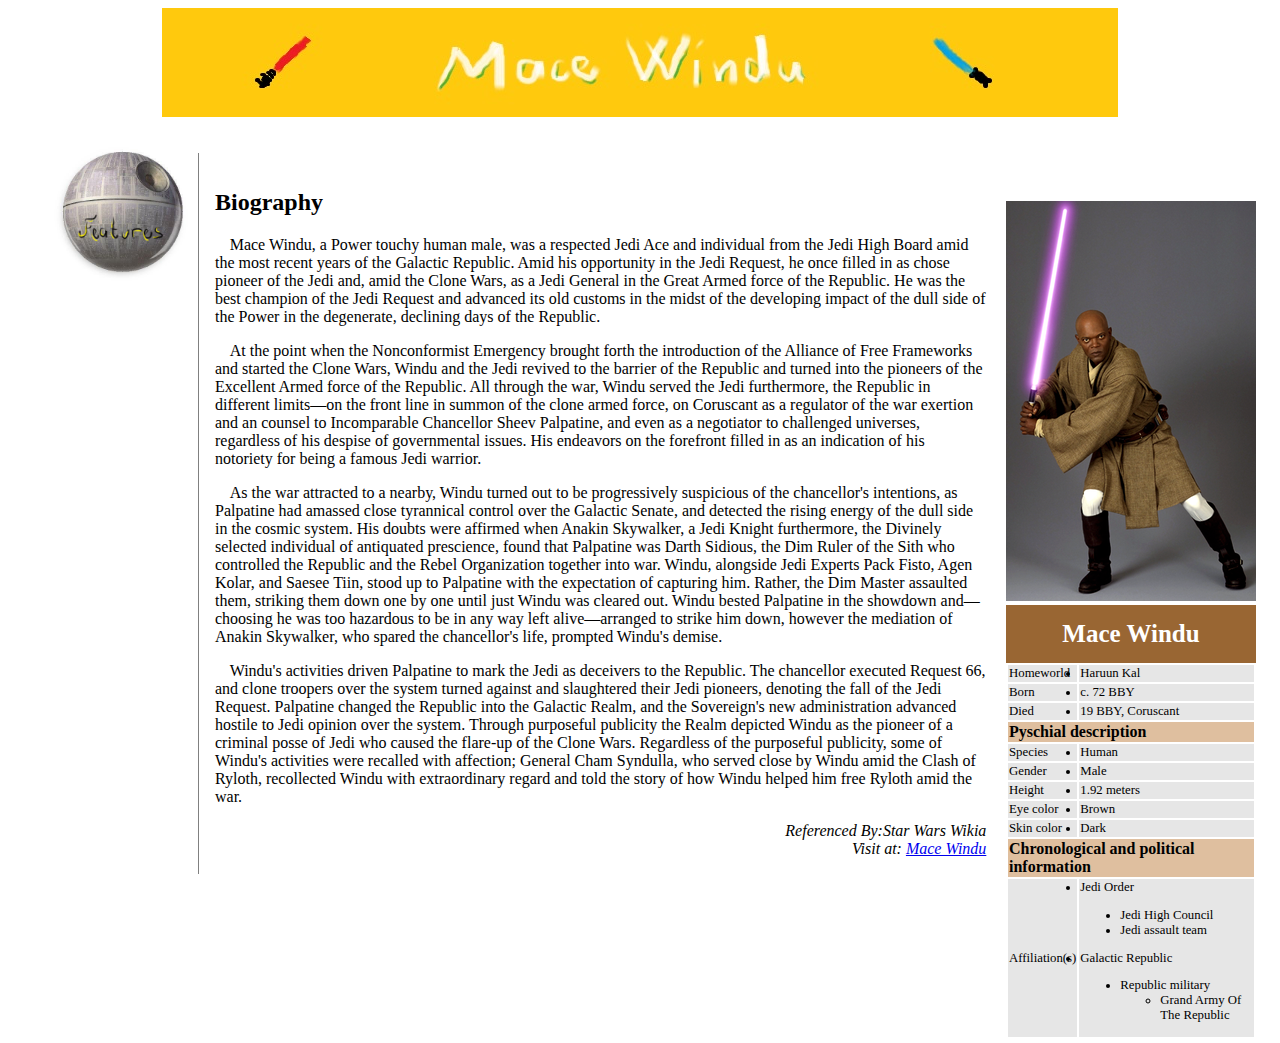
<file: 1st-a1/index.html>
<!DOCTYPE html>
<html lang="en">
<head>
  <title>Mace Windu</title>
  <meta charset="UTF-8">
  <link rel="stylesheet" type="text/css" href="style.css">
  <link rel="shortcut icon" type="image/x-icon" href="img\icon.png" />
</head>
<body>
  <div class="container">
    <header>
      <img src="img\macewindubanner.jpg" alt="macewindubanner">
    </header>
    <nav>
      <ul>
        <li><a href="https://www.youtube.com/watch?v=rXCFq6D3SGs">
        <img src="img\features.jpg"alt="macewindufeatures"
        width="150px" height="150px"></a></li>
      </ul>
    </nav>
    <aside >
      <img src= "img\Mace_Winduold.png";
      alt="macewindu" class="aside" id="maceold">
      <img src= "img\Mace_Windu.png";
      alt="macewindu" class="aside" id="macenew" style="display:none">
      <TABLE>
       <caption><strong>Mace Windu</strong></caption>
       
       <tr class="subtr">
         <td>Homeworld</td><td><li>Haruun Kal</li></td>
       </tr>
       <tr class="subtr">
         <td>Born</td><td><li>c. 72 BBY</li></td>
         <tr class="subtr">
           <td>Died</td><td><li>19 BBY, Coruscant</li></td>
         </tr>
       </tr>
       <TR>
         <td colspan="2" class="big"}>
            Pyschial description
         </td>
       </TR>
       <tr class="subtr">
         <td>Species</td><td><li>Human</li></td>
       </tr>
       <tr class="subtr">
         <td>Gender</td><td><li>Male</li></td>
       </tr>
       <tr class="subtr">
         <td>Height</td><td><li>1.92 meters</li></td>
       </tr>
       <tr class="subtr">
         <td>Eye color</td><td><li>Brown</li></td>
       </tr>
       <tr class="subtr">
         <td>Skin color</td><td><li>Dark</li></td>
       </tr>
       <tr>
       <td colspan="2" class="big"}>
          Chronological and political information
       </td>
       </tr>
       <tr class="subtr">
         <td>Affiliation(s)</td>
         <td><li>Jedi Order</li>
           <ul><li>Jedi High Council</li><li>Jedi assault team</li></ul>
         <li>Galactic Republic</li>
           <ul><li>Republic military</li>
             <ul><li>Grand Army Of The Republic</li></ul></ul>
       </tr>
      </TABLE>
    </aside>
    <article>
      <h2>Biography</h2>
      <p> Mace Windu, a Power touchy human male, was a respected Jedi
          Ace and individual from the Jedi High Board amid the most recent years
          of the Galactic Republic. Amid his opportunity in the Jedi Request, he
          once filled in as chose pioneer of the Jedi and, amid the Clone
          Wars, as a Jedi General in the Great Armed force of the Republic. He was
          the best champion of the Jedi Request and advanced its old
          customs in the midst of the developing impact of the dull side of the
          Power in the degenerate, declining days of the Republic.
      </p>
      <p>At the point when the Nonconformist Emergency brought forth the introduction of the Alliance of
        Free Frameworks and started the Clone Wars, Windu and the Jedi
        revived to the barrier of the Republic and turned into the pioneers of the
        Excellent Armed force of the Republic. All through the war, Windu served the Jedi
        furthermore, the Republic in different limits—on the front line in summon of
        the clone armed force, on Coruscant as a regulator of the war exertion and an
        counsel to Incomparable Chancellor Sheev Palpatine, and even as a negotiator
        to challenged universes, regardless of his despise of governmental issues. His endeavors on
        the forefront filled in as an indication of his notoriety for being a famous Jedi
        warrior.
      </p>
      <p>As the war attracted to a nearby, Windu turned out to be progressively suspicious of the
        chancellor's intentions, as Palpatine had amassed close tyrannical control over
        the Galactic Senate, and detected the rising energy of the dull side in the
        cosmic system. His doubts were affirmed when Anakin Skywalker, a Jedi Knight
        furthermore, the Divinely selected individual of antiquated prescience, found that Palpatine was Darth
        Sidious, the Dim Ruler of the Sith who controlled the Republic and the
        Rebel Organization together into war. Windu, alongside Jedi Experts Pack Fisto, Agen
        Kolar, and Saesee Tiin, stood up to Palpatine with the expectation of capturing
        him. Rather, the Dim Master assaulted them, striking them down one by one until
        just Windu was cleared out. Windu bested Palpatine in the showdown and—choosing
        he was too hazardous to be in any way left alive—arranged to strike him down, however the
        mediation of Anakin Skywalker, who spared the chancellor's life, prompted
        Windu's demise.
      </p>
      <p>Windu's activities driven Palpatine to mark the Jedi as deceivers to the Republic.
        The chancellor executed Request 66, and clone troopers over the system turned
        against and slaughtered their Jedi pioneers, denoting the fall of the Jedi Request.
        Palpatine changed the Republic into the Galactic Realm, and the Sovereign's
        new administration advanced hostile to Jedi opinion over the system. Through purposeful publicity
        the Realm depicted Windu as the pioneer of a criminal posse of Jedi who caused
        the flare-up of the Clone Wars. Regardless of the purposeful publicity, some of Windu's
        activities were recalled with affection; General Cham Syndulla, who served
        close by Windu amid the Clash of Ryloth, recollected Windu with extraordinary
        regard and told the story of how Windu helped him free Ryloth amid the
        war.
      </p>
      <address>
        Referenced By:Star Wars Wikia <br>
        Visit at: <a href="http://starwars.wikia.com/wiki/Mace_Windu">Mace Windu</a><br>
      </address>
    </article>
    <footer>
    </footer>
  </div>

  <script type="text/javascript">
    document.getElementById('maceold').onmouseover = function() {changeNEW()};
    document.getElementById('macenew').onmouseout = function() {changeOLD()};

    var img = ["old","new"];
    img[0] = document.getElementById('maceold');
    img[1] = document.getElementById('macenew');

    function changeNEW() {
      img[1].style.display = "inline";
      img[0].style.display = "none";

      }

    function changeOLD() {
      img[0].style.display = "inline";
      img[1].style.display = "none";
    }


  </script>
</body>
</html>
</file>
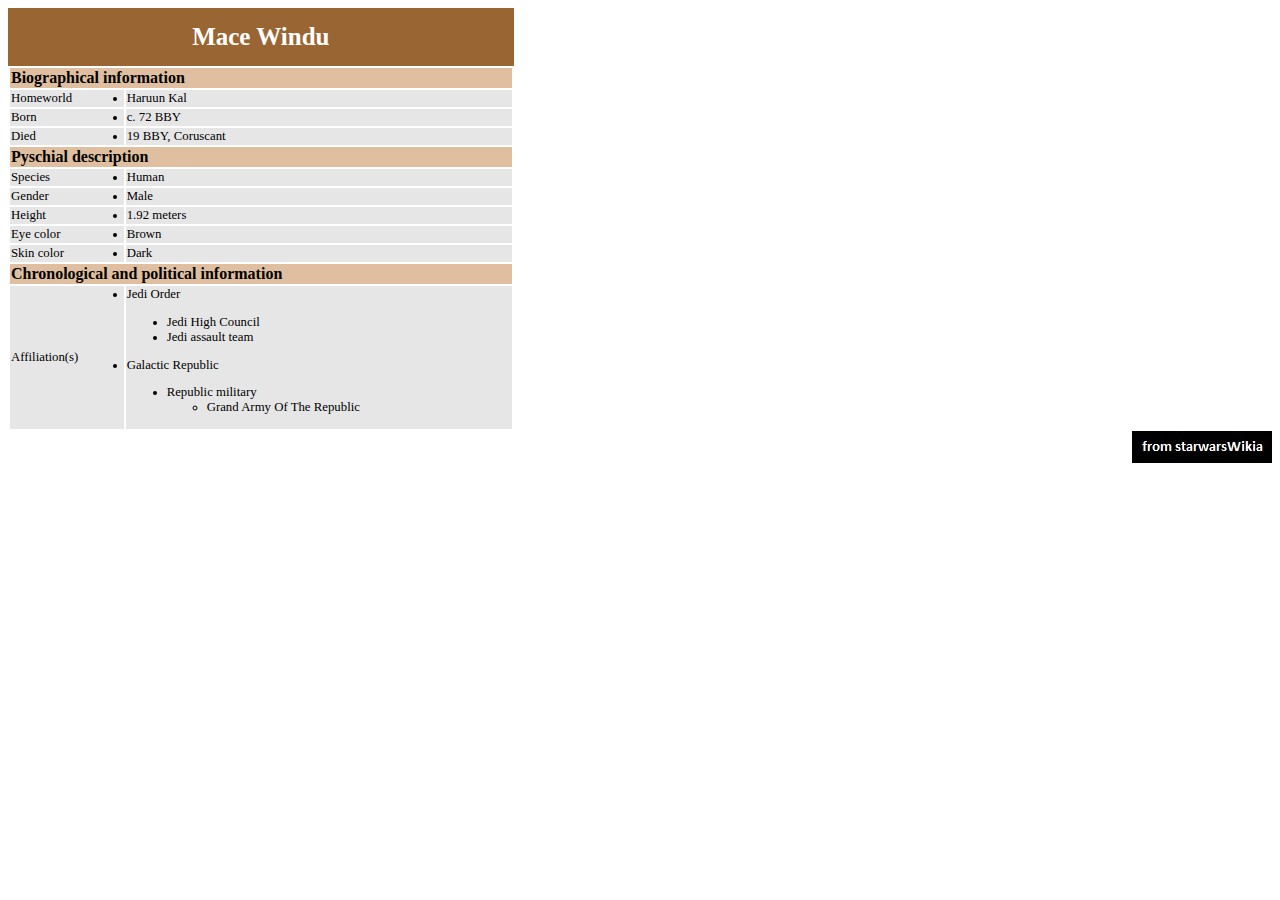
<file: 1st-a1/macewindufeatures.html>
<!DOCTYPE html>
<html lang="en">
<head>
  <meta charset="UTF-8">
  <link rel="stylesheet" type="text/css" href="style.css">
</head>
<body >
  <TABLE style="width:40%">
   <caption><strong>Mace Windu</strong></caption>
   <TR>
     <td colspan="2" class="big"}>
        Biographical information
     </td>
   </TR>
   <tr class="subtr">
     <td>Homeworld</td><td><li>Haruun Kal</li></td>
   </tr>
   <tr class="subtr">
     <td>Born</td><td><li>c. 72 BBY</li></td>
     <tr class="subtr">
       <td>Died</td><td><li>19 BBY, Coruscant</li></td>
     </tr>
   </tr>
   <TR>
     <td colspan="2" class="big"}>
        Pyschial description
     </td>
   </TR>
   <tr class="subtr">
     <td>Species</td><td><li>Human</li></td>
   </tr>
   <tr class="subtr">
     <td>Gender</td><td><li>Male</li></td>
   </tr>
   <tr class="subtr">
     <td>Height</td><td><li>1.92 meters</li></td>
   </tr>
   <tr class="subtr">
     <td>Eye color</td><td><li>Brown</li></td>
   </tr>
   <tr class="subtr">
     <td>Skin color</td><td><li>Dark</li></td>
   </tr>
   <tr>
   <td colspan="2" class="big"}>
      Chronological and political information
   </td>
   </tr>
   <tr class="subtr">
     <td>Affiliation(s)</td>
     <td><li>Jedi Order</li>
       <ul><li>Jedi High Council</li><li>Jedi assault team</li></ul>
     <li>Galactic Republic</li>
       <ul><li>Republic military</li>
         <ul><li>Grand Army Of The Republic</li></ul></ul>
   </tr>
</TABLE>
    <footer>
      <a href="http://starwars.wikia.com/wiki/Mace_Windu"><img src="img\ex1.jpg" alt="extract"></a>
    </footer>
</body>
</html>
</file>
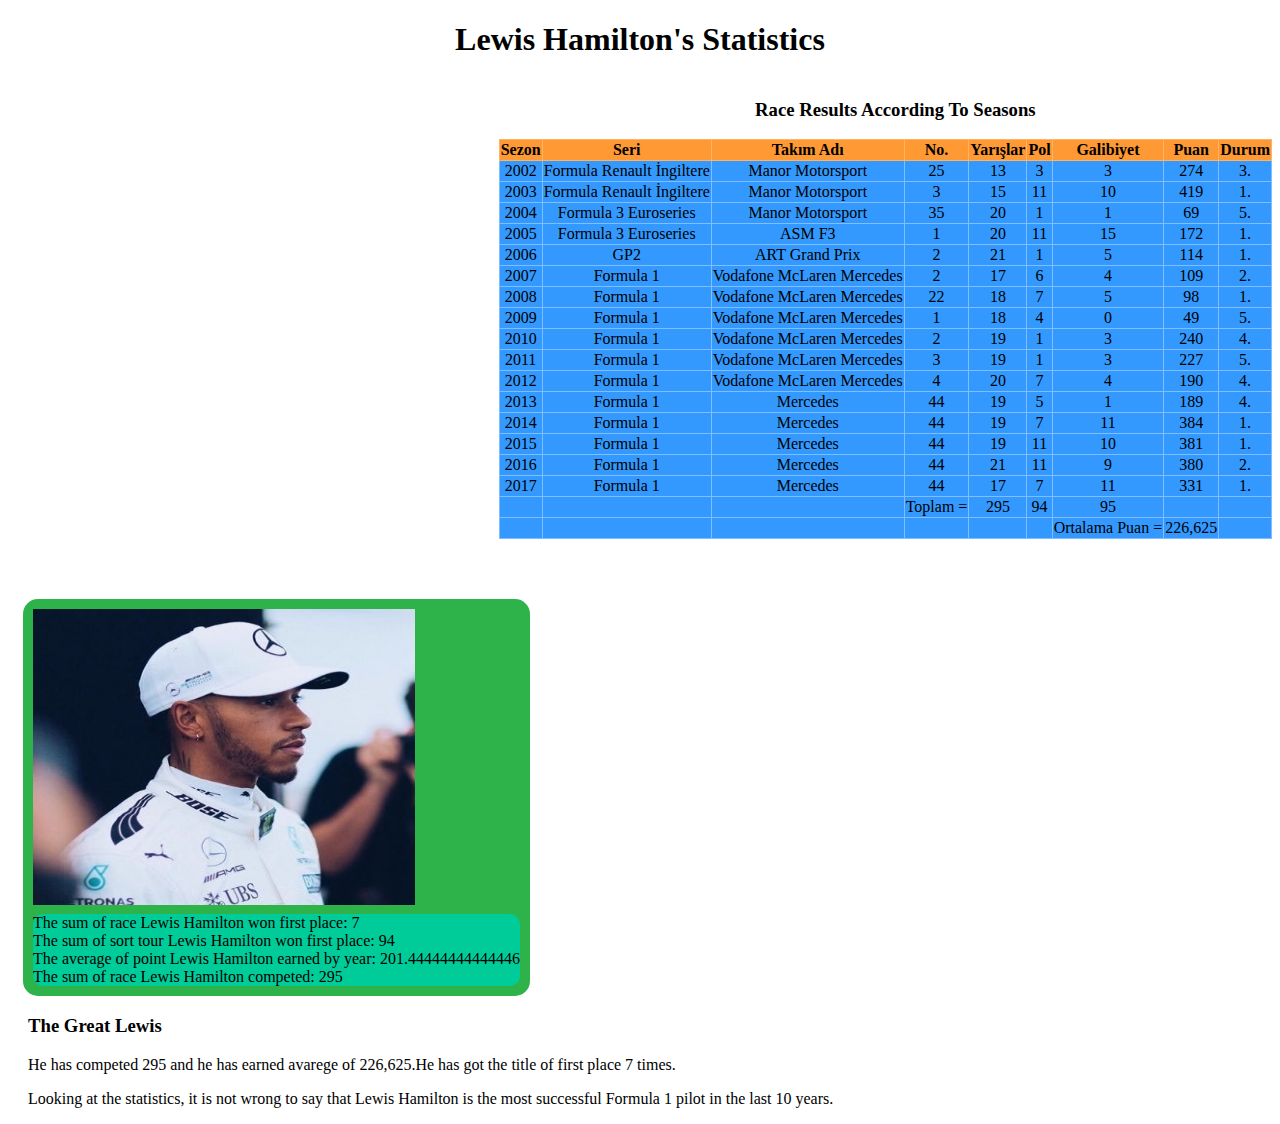
<file: 1st-a2/a2_output.html>
<!DOCTYPE html>
    <html>
        <head>
            <title>Year By Year Lewis Hamilton</title>
            <style>
                cont{
                display: block;
                margin-top: 5px;
                border-radius: 10px;
                background:#00cc99;
                }
                table{
                border-collapse: collapse;
                text-align:center;
                }
                td{
                border: 1px solid #80bfff;
                background: #3399ff;
                }
                th{
                border: 1px solid #ffb366;
                background: #ff9933;
                }
                section{
                float: right;
                text-align: center;
                }
                p{
                text-align: left;
                text-indent: 20px;
                }
                aside {
                background: #2db34a;
                border-radius: 15px;
                padding: 10px;
                margin-left: 15px;
                margin-top: 60px;
                float: left;
                text-align: left;
                }
                h1{
                text-align: center;
                }
                article{
                float:left;
                }
                h3{
                text-indent:20px;
                }
            </style>
        </head>
        <body>
            <h1>Lewis Hamilton's Statistics</h1>
<section>
 <h3> Race Results According To Seasons </h3> 
<table>
<tr>
<th>Sezon</th>
<th>Seri</th>
<th>Takım Adı</th>
<th>No.</th>
<th>Yarışlar</th>
<th>Pol</th>
<th>Galibiyet</th>
<th>Puan</th>
<th>Durum</th>
</tr>
<tr>
<td>2002</td>
<td>Formula Renault İngiltere</td>
<td>Manor Motorsport</td>
<td>25</td>
<td>13</td>
<td>3</td>
<td>3</td>
<td>274</td>
<td>3.</td>
</tr>
<tr>
<td>2003</td>
<td>Formula Renault İngiltere</td>
<td>Manor Motorsport</td>
<td>3</td>
<td>15</td>
<td>11</td>
<td>10</td>
<td>419</td>
<td>1.</td>
</tr>
<tr>
<td>2004</td>
<td>Formula 3 Euroseries</td>
<td>Manor Motorsport</td>
<td>35</td>
<td>20</td>
<td>1</td>
<td>1</td>
<td>69</td>
<td>5.</td>
</tr>
<tr>
<td>2005</td>
<td>Formula 3 Euroseries</td>
<td>ASM F3</td>
<td>1</td>
<td>20</td>
<td>11</td>
<td>15</td>
<td>172</td>
<td>1.</td>
</tr>
<tr>
<td>2006</td>
<td>GP2</td>
<td>ART Grand Prix</td>
<td>2</td>
<td>21</td>
<td>1</td>
<td>5</td>
<td>114</td>
<td>1.</td>
</tr>
<tr>
<td>2007</td>
<td>Formula 1</td>
<td>Vodafone McLaren Mercedes</td>
<td>2</td>
<td>17</td>
<td>6</td>
<td>4</td>
<td>109</td>
<td>2.</td>
</tr>
<tr>
<td>2008</td>
<td>Formula 1</td>
<td>Vodafone McLaren Mercedes</td>
<td>22</td>
<td>18</td>
<td>7</td>
<td>5</td>
<td>98</td>
<td>1.</td>
</tr>
<tr>
<td>2009</td>
<td>Formula 1</td>
<td>Vodafone McLaren Mercedes</td>
<td>1</td>
<td>18</td>
<td>4</td>
<td>0</td>
<td>49</td>
<td>5.</td>
</tr>
<tr>
<td>2010</td>
<td>Formula 1</td>
<td>Vodafone McLaren Mercedes</td>
<td>2</td>
<td>19</td>
<td>1</td>
<td>3</td>
<td>240</td>
<td>4.</td>
</tr>
<tr>
<td>2011</td>
<td>Formula 1</td>
<td>Vodafone McLaren Mercedes</td>
<td>3</td>
<td>19</td>
<td>1</td>
<td>3</td>
<td>227</td>
<td>5.</td>
</tr>
<tr>
<td>2012</td>
<td>Formula 1</td>
<td>Vodafone McLaren Mercedes</td>
<td>4</td>
<td>20</td>
<td>7</td>
<td>4</td>
<td>190</td>
<td>4.</td>
</tr>
<tr>
<td>2013</td>
<td>Formula 1</td>
<td>Mercedes</td>
<td>44</td>
<td>19</td>
<td>5</td>
<td>1</td>
<td>189</td>
<td>4.</td>
</tr>
<tr>
<td>2014</td>
<td>Formula 1</td>
<td>Mercedes</td>
<td>44</td>
<td>19</td>
<td>7</td>
<td>11</td>
<td>384</td>
<td>1.</td>
</tr>
<tr>
<td>2015</td>
<td>Formula 1</td>
<td>Mercedes</td>
<td>44</td>
<td>19</td>
<td>11</td>
<td>10</td>
<td>381</td>
<td>1.</td>
</tr>
<tr>
<td>2016</td>
<td>Formula 1</td>
<td>Mercedes</td>
<td>44</td>
<td>21</td>
<td>11</td>
<td>9</td>
<td>380</td>
<td>2.</td>
</tr>
<tr>
<td>2017</td>
<td>Formula 1</td>
<td>Mercedes</td>
<td>44</td>
<td>17</td>
<td>7</td>
<td>11</td>
<td>331</td>
<td>1.</td>
</tr>
<tr>
<td></td>
<td></td>
<td></td>
<td>Toplam =</td>
<td>295</td>
<td>94</td>
<td>95</td>
<td></td>
<td></td>
</tr>
<tr>
<td></td>
<td></td>
<td></td>
<td></td>
<td></td>
<td></td>
<td>Ortalama Puan =</td>
<td>226,625</td>
<td></td>
</tr>
</table>
</section>
 <aside> <img src="hamilton.jpg" alt="hamilton" height="296" width="382"> <br> <cont>The sum of race Lewis Hamilton won first place: 7 <br> The sum of sort tour Lewis Hamilton won first place: 94 <br> The average of point Lewis Hamilton earned by year: 201.44444444444446 <br> The sum of race Lewis Hamilton competed: 295</cont> </aside> 
<article>
 <h3> The Great Lewis </h3> 
 <p> He has competed 295 and he has earned avarege
of 226,625.He has got the title of first place 7 times. </p> 
 <p> Looking at the statistics, it is not wrong to say that Lewis Hamilton 
is the most successful Formula 1 pilot in the last 10 years. </p> 
</article>
     
            </body>
    </html>
</file>
<file: 1st-a1/style.css>
body{

}
.logo{
  float: left;
  width: 100px;
  height: 50px;
  margin: 0px 0px;
}
address{
  text-align: right;
}
img.aside{
  width: 250px;
  height: 400px;

}
table{
  width: 250px;
}
header{
  text-align: center;
}
aside{
float: right;
padding-top: 5em;
padding-right: 1em;
margin: 0 0 0.5ex 0.5ex;
}
div.container {
width: 100%;
}
nav {
float: left;
}
nav ul {
list-style-type: none;
}
article {
margin: 2em;
border-left: 1px solid gray;
padding: 1em;
overflow: hidden;
}
caption{
  padding: 15px;
  font-size: 25px;
  background-color: #996633;
  color: white;

}
tr.subtr{
  background-color: #e6e6e6;
  font-size: 0.8em;
}
footer{
  text-align: right;
}
td.big{
 font-weight: bold;
 font-size: 1em;
 text-align: left;
 background-color: #dfbf9f;
}
p{
  text-indent: 2ex;
}
</file>
